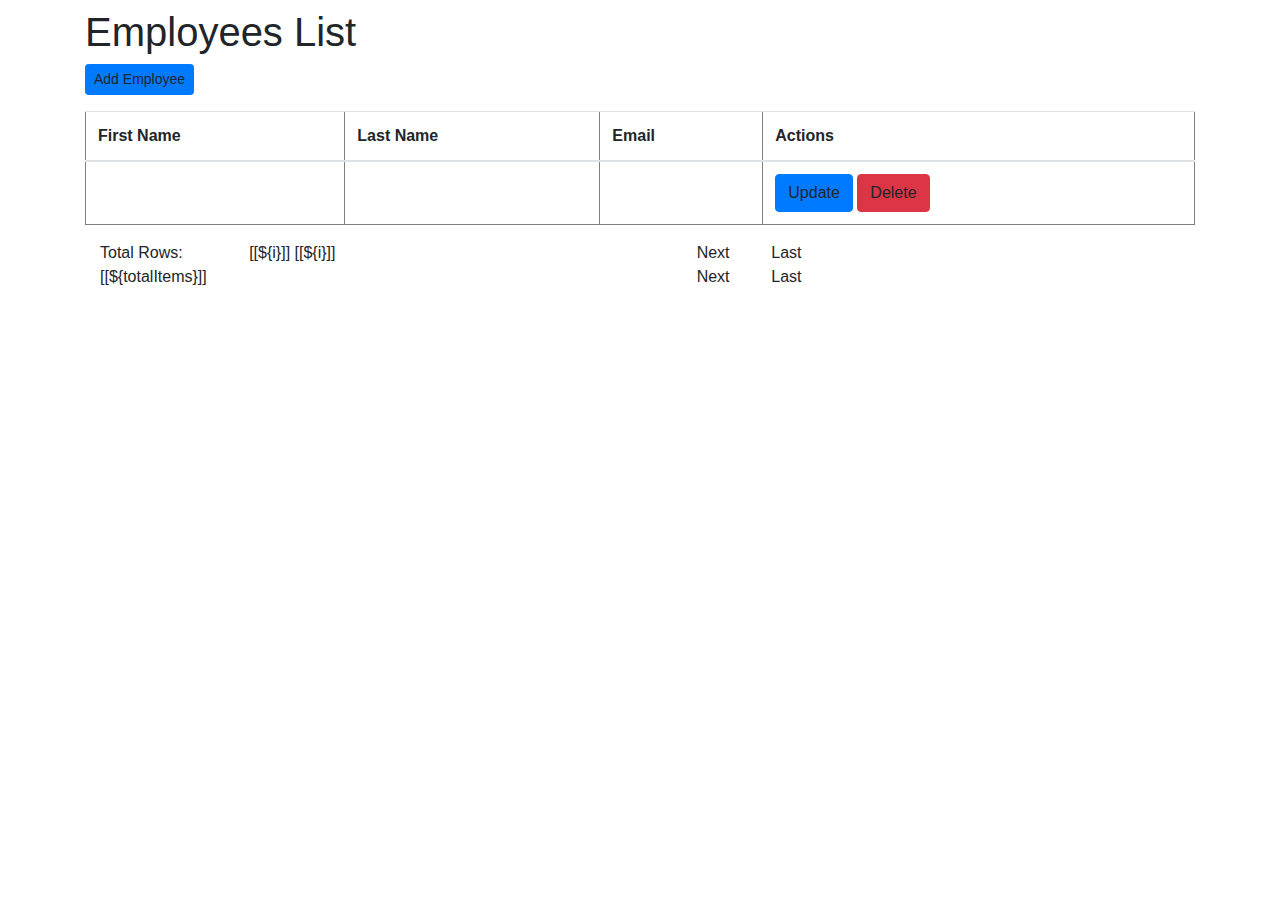
<file: src/main/resources/templates/index.html>
<!DOCTYPE html>
<html xmlns:th=http://www.thymeleaf.org>
<head>
<meta charset="ISO-8859-1">
<title>Employee Management System</title>
<link rel="stylesheet" href="https://stackpath.bootstrapcdn.com/bootstrap/4.3.1/css/bootstrap.min.css" integrity="sha384-ggOyR0iXCbMQv3Xipma34MD+dH/1fQ784/j6cY/iJTQUOhcWr7x9JvoRxT2MZw1T" crossorigin="anonymous">
</head>
<body>
<div class ="container my-2">

	<h1>Employees List</h1>
	<a th:href ="@{/addemployee}" class="btn btn-primary btn-sm mb-3">Add Employee</a>
	<table border="1" class="table table-stripped table-responsive-md">
		<thead>
			<tr>
				<!-- <th>First Name</th>
				<th>Last Name</th>
				<th>Email</th>
				<th>Actions</th>
				 -->
				
				<!-- for sorting  -->
				<th><a th:href="@{'/page/'+${currentPage}+'?sortField=firstName&sortDirection='+${revSortDirection}}">First Name</a></th>
				<th><a th:href="@{'/page/'+${currentPage}+'?sortField=lastName&sortDirection='+${revSortDirection}}">Last Name</a></th>
				<th><a th:href="@{'/page/'+${currentPage}+'?sortField=email&sortDirection='+${revSortDirection}}">Email</a></th>
				<th>Actions</th>
			</tr>
		</thead>
		<tbody>
			<tr th:each="employee:${employeeList}">
				<td th:text="${employee.firstName}"></td>
				<td th:text="${employee.lastName}"></td>
				<td th:text="${employee.email}"></td>
				<td><a th:href="@{/updateEmployee/{id}(id=${employee.id})}" class="btn btn-primary">Update</a>
				<a th:href="@{/deleteEmployee/{id}(id=${employee.id})}" class="btn btn-danger">Delete</a></td>
			</tr>
		</tbody>
	</table>
	
	<!--  for pagination only
	  <div th:if="${totalPages>1}">
	
	<div class ="row col-sm-10">
		<div class = "col-sm-2">
			Total Rows: [[${totalItems}]]
		</div>
		<div class = "col-sm-6">
			<span th:each ="i:${#numbers.sequence(1, totalPages)}">
				<a th:if ="${currentPage !=i}" th:href="@{'/page/'+${i}}">[[${i}]]</a>
				<span th:unless ="${currentPage!=i}">[[${i}]]</span> &nbsp; &nbsp;
				
			</span>
		</div>
		<div class = "col-sm-1">
			<a th:if="${currentPage<totalPages}" th:href="@{'/page/'+${currentPage+1}}">Next</a>
			<span th:unless="${currentPage<totalPages}">Next</span>
		</div>
		<div class="col-sm-1">
			<a th:if="${currentPage<totalPages}" th:href="@{'/page/'+${totalPages}}">Last</a>
			<span th:unless="${currentPage<totalPages}">Last</span>
		</div>
	
	</div>
	
	</div>
	-->
	<div th:if="${totalPages>1}">
	
	<div class ="row col-sm-10">
		<div class = "col-sm-2">
			Total Rows: [[${totalItems}]]
		</div>
		<div class = "col-sm-6">
			<span th:each ="i:${#numbers.sequence(1, totalPages)}">
				<a th:if ="${currentPage !=i}" th:href="@{'/page/'+${i}+'?sortField='+${sortField}+'&sortDirection='+${sortDirection}}">[[${i}]]</a>
				<span th:unless ="${currentPage!=i}">[[${i}]]</span> &nbsp; &nbsp;
				
			</span>
		</div>
		<div class = "col-sm-1">
			<a th:if="${currentPage<totalPages}" th:href="@{'/page/'+${currentPage+1}+'?sortField='+${sortField}+'&sortDirection='+${sortDirection}}">Next</a>
			<span th:unless="${currentPage<totalPages}">Next</span>
		</div>
		<div class="col-sm-1">
			<a th:if="${currentPage<totalPages}" th:href="@{'/page/'+${currentPage+1}+'?sortField='+${sortField}+'&sortDirection='+${sortDirection}}">Last</a>
			<span th:unless="${currentPage<totalPages}">Last</span>
		</div>
	
	</div>
	
	</div>
	

</div>

</body>
</html>
</file>
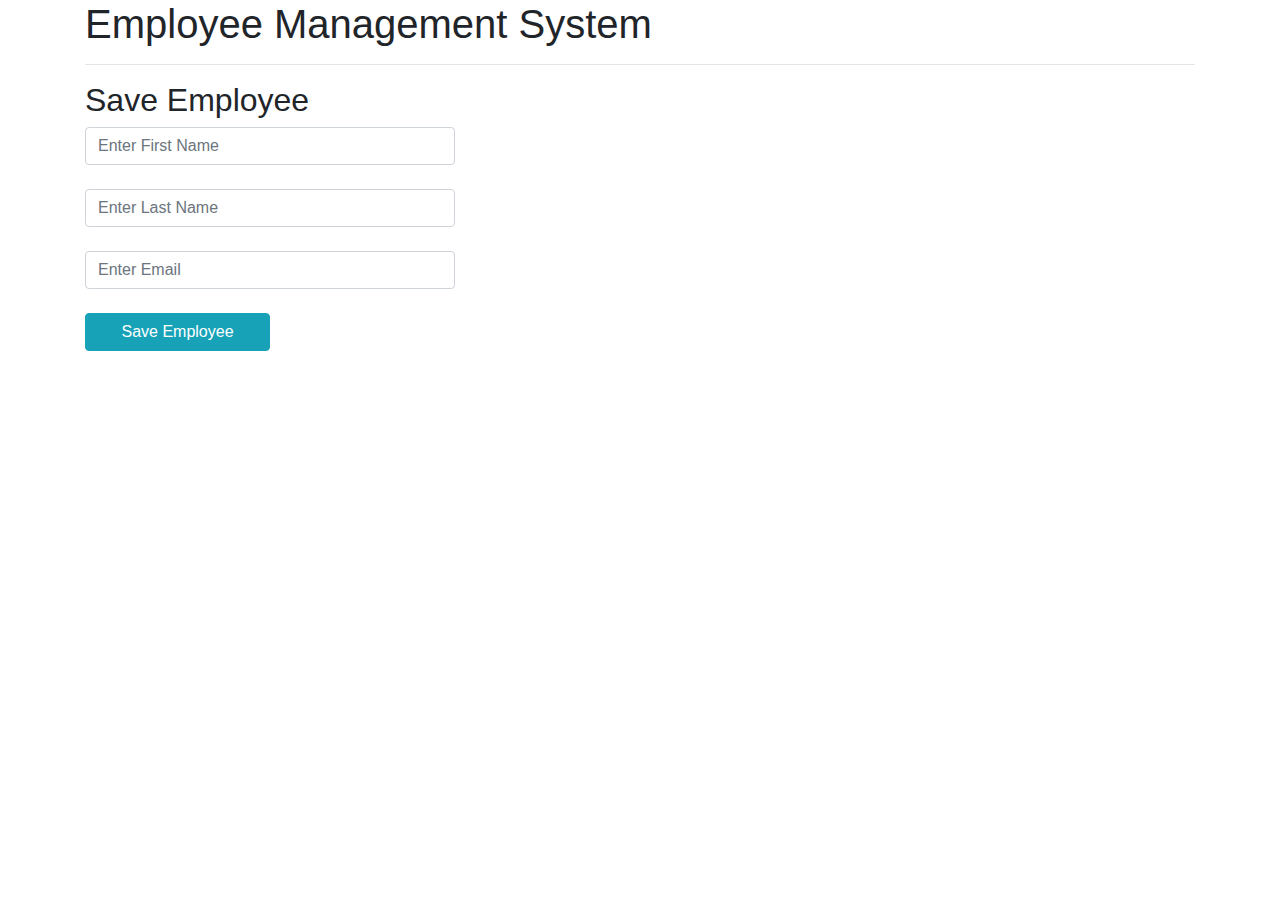
<file: src/main/resources/templates/add_employee.html>
<!DOCTYPE html>
<html xmlns:th="http://www.thymeleaf.org">
<head>
<meta charset="ISO-8859-1">
<title>Employee Management System</title>
<link rel="stylesheet"
	href="https://stackpath.bootstrapcdn.com/bootstrap/4.3.1/css/bootstrap.min.css"
	integrity="sha384-ggOyR0iXCbMQv3Xipma34MD+dH/1fQ784/j6cY/iJTQUOhcWr7x9JvoRxT2MZw1T"
	crossorigin="anonymous">
</head>
<body>
	<div class="container">
		<h1>Employee Management System</h1>
		<hr>
		<h2>Save Employee</h2>
		<form th:action="@{/saveEmployee}" th:object="${employee}"
			method="post">
			<input type="text" th:field="*{firstName}"
				class="form-control mb-4 col-4" placeholder="Enter First Name">
				
				<input type="text" th:field="*{lastName}"
				class="form-control mb-4 col-4" placeholder="Enter Last Name">
				
				<input type="text" th:field="*{email}"
				class="form-control mb-4 col-4" placeholder="Enter Email">
				<button type="submit" class="btn btn-info col-2">Save Employee</button>

		</form>

	</div>

</body>
</html>
</file>
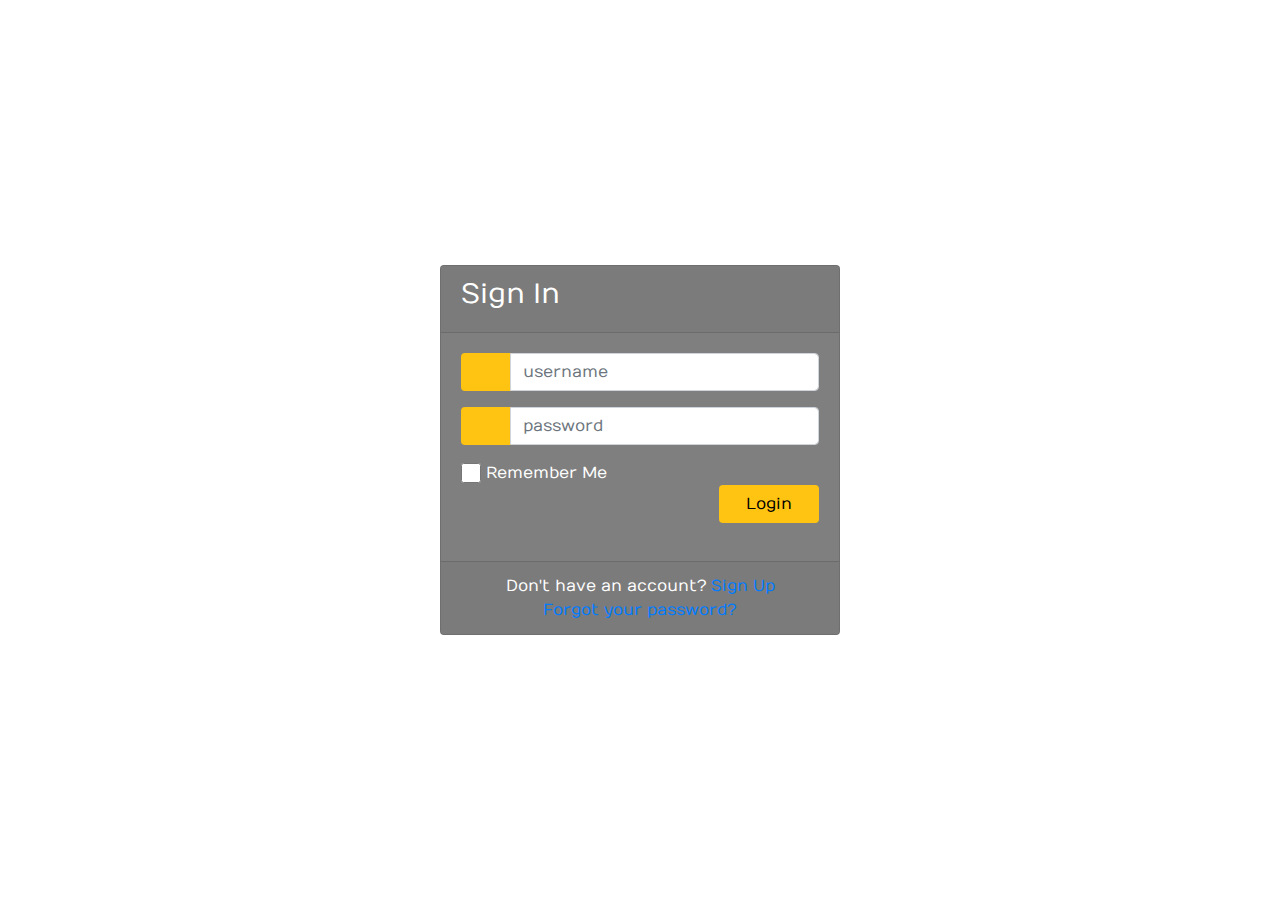
<file: src/main/resources/templates/login.html>
<!-- <html lang="en"><head>
    <meta charset="utf-8">
    <meta name="viewport" content="width=device-width, initial-scale=1, shrink-to-fit=no">
    <meta name="description" content="">
    <meta name="author" content="">
    <title>Please sign in</title>
    <link href="https://maxcdn.bootstrapcdn.com/bootstrap/4.0.0-beta/css/bootstrap.min.css" rel="stylesheet" integrity="sha384-/Y6pD6FV/Vv2HJnA6t+vslU6fwYXjCFtcEpHbNJ0lyAFsXTsjBbfaDjzALeQsN6M" crossorigin="anonymous">
    <link href="https://getbootstrap.com/docs/4.0/examples/signin/signin.css" rel="stylesheet" crossorigin="anonymous">
  </head>
  <body data-new-gr-c-s-check-loaded="14.990.0" data-gr-ext-installed="">
     <div class="container">
      <form class="form-signin" method="post" action="/login">
        <h2 class="form-signin-heading">Employee Management System</h2>
        <p>
          <label for="username" class="sr-only">Username</label>
          <input type="text" id="username" name="username" class="form-control" placeholder="Username" required="" autofocus="">
        </p>
        <p>
          <label for="password" class="sr-only">Password</label>
          <input type="password" id="password" name="password" class="form-control" placeholder="Password" required="">
        </p>
        <button class="btn btn-lg btn-primary btn-block" type="submit">Login</button>
      </form>
</div>
</body></html> -->



<!------ Include the above in your HEAD tag ---------->

<!DOCTYPE html>
<html>
<head>
<title>Login Page</title>
<link
	href="//maxcdn.bootstrapcdn.com/bootstrap/4.1.1/css/bootstrap.min.css"
	rel="stylesheet" id="bootstrap-css">
<script
	src="//maxcdn.bootstrapcdn.com/bootstrap/4.1.1/js/bootstrap.min.js"></script>
<script
	src="//cdnjs.cloudflare.com/ajax/libs/jquery/3.2.1/jquery.min.js"></script>

<!--Bootsrap 4 CDN-->
<link rel="stylesheet"
	href="https://stackpath.bootstrapcdn.com/bootstrap/4.1.3/css/bootstrap.min.css"
	integrity="sha384-MCw98/SFnGE8fJT3GXwEOngsV7Zt27NXFoaoApmYm81iuXoPkFOJwJ8ERdknLPMO"
	crossorigin="anonymous">

<!--Fontawesome CDN-->
<link rel="stylesheet"
	href="https://use.fontawesome.com/releases/v5.3.1/css/all.css"
	integrity="sha384-mzrmE5qonljUremFsqc01SB46JvROS7bZs3IO2EmfFsd15uHvIt+Y8vEf7N7fWAU"
	crossorigin="anonymous">

<!--Custom styles-->
<link rel="stylesheet" type="text/css" href="styles.css">
</head>
<body>
	<div class="container">
		<div class="d-flex justify-content-center h-100">
			<div class="card">
				<div class="card-header">
					<h3>Sign In</h3>
					<div class="d-flex justify-content-end social_icon">
						<span><i class="fab fa-facebook-square"></i></span> <span><i
							class="fab fa-google-plus-square"></i></span> <span><i
							class="fab fa-twitter-square"></i></span>
					</div>
				</div>
				<div class="card-body">
					<form method="post" action="/login">
						<div class="input-group form-group">
							<div class="input-group-prepend">
								<span class="input-group-text"><i class="fas fa-user"></i></span>
							</div>
							<input type="text" id="username" name="username" class="form-control" placeholder="username">

						</div>
						<div class="input-group form-group">
							<div class="input-group-prepend">
								<span class="input-group-text"><i class="fas fa-key"></i></span>
							</div>
							<input type="password" id="password" name="password" class="form-control"
								placeholder="password">
						</div>
						<div class="row align-items-center remember">
							<input type="checkbox">Remember Me
						</div>
						<div class="form-group">
							<input type="submit" value="Login"
								class="btn float-right login_btn">
						</div>
					</form>
				</div>
				<div class="card-footer">
					<div class="d-flex justify-content-center links">
						Don't have an account?<a href="#">Sign Up</a>
					</div>
					<div class="d-flex justify-content-center">
						<a href="#">Forgot your password?</a>
					</div>
				</div>
			</div>
		</div>
	</div>
</body>
</html>
</file>
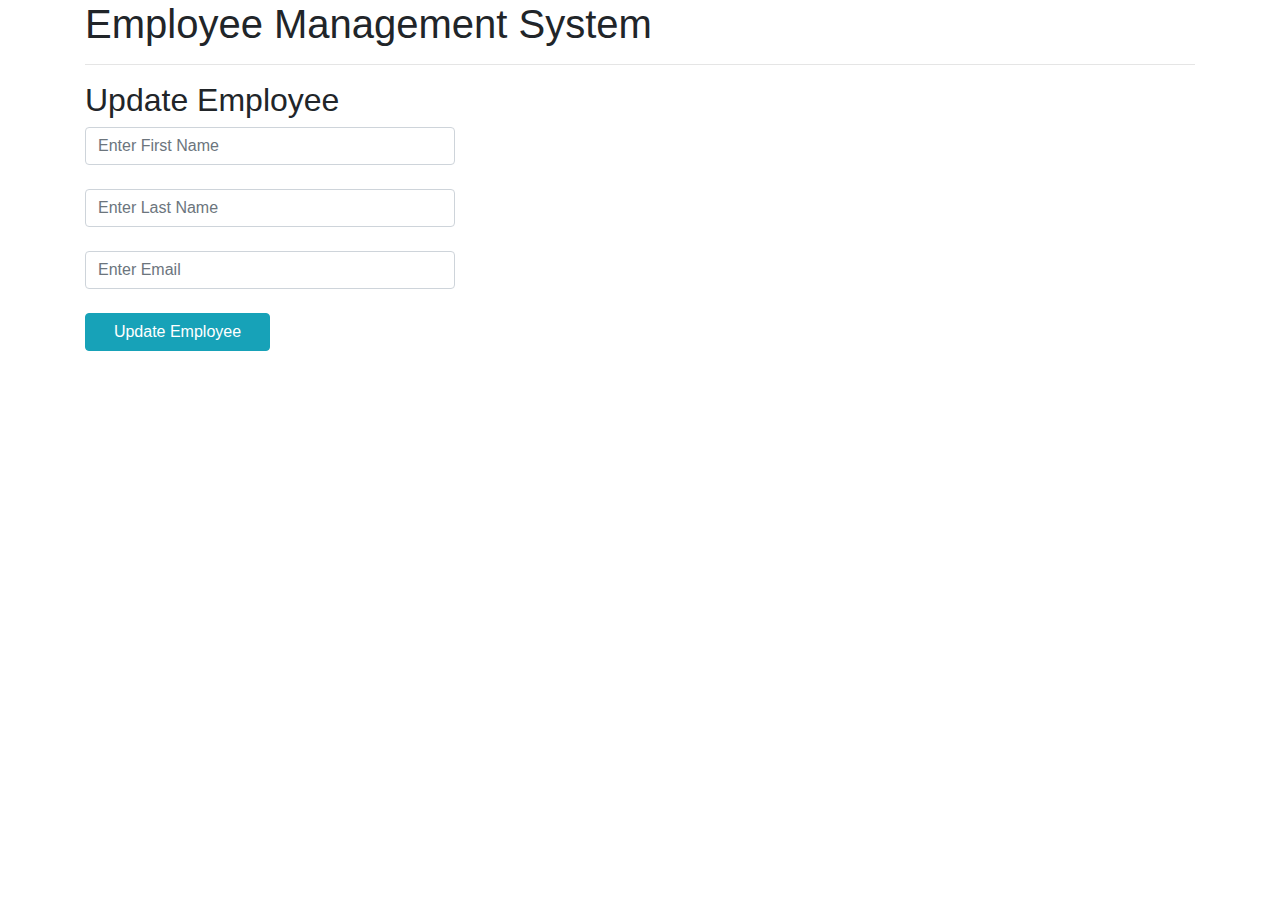
<file: src/main/resources/templates/update_employee.html>
<!DOCTYPE html>
<html xmlns:th="http://www.thymeleaf.org">
<head>
<meta charset="ISO-8859-1">
<title>Employee Management System</title>
<link rel="stylesheet"
	href="https://stackpath.bootstrapcdn.com/bootstrap/4.3.1/css/bootstrap.min.css"
	integrity="sha384-ggOyR0iXCbMQv3Xipma34MD+dH/1fQ784/j6cY/iJTQUOhcWr7x9JvoRxT2MZw1T"
	crossorigin="anonymous">
</head>
<body>
<div class="container">
		<h1>Employee Management System</h1>
		<hr>
		<h2>Update Employee</h2>
		<form th:action="@{/updateEmployee}" th:object="${employee}"
			method="post">
			<input type="hidden" th:field="*{id}">
			<input type="text" th:field="*{firstName}"
				class="form-control mb-4 col-4" placeholder="Enter First Name">
				
				<input type="text" th:field="*{lastName}"
				class="form-control mb-4 col-4" placeholder="Enter Last Name">
				
				<input type="text" th:field="*{email}"
				class="form-control mb-4 col-4" placeholder="Enter Email">
				<button type="submit" class="btn btn-info col-2">Update Employee</button>

		</form>

	</div>

</body>
</html>
</file>
<file: src/main/resources/templates/styles.css>
@charset "ISO-8859-1";


@import url('https://fonts.googleapis.com/css?family=Numans');

html,body{
background-image: url('http://getwallpapers.com/wallpaper/full/a/5/d/544750.jpg');
background-size: cover;
background-repeat: no-repeat;
height: 100%;
font-family: 'Numans', sans-serif;
}

.container{
height: 100%;
align-content: center;
}

.card{
height: 370px;
margin-top: auto;
margin-bottom: auto;
width: 400px;
background-color: rgba(0,0,0,0.5) !important;
}

.social_icon span{
font-size: 60px;
margin-left: 10px;
color: #FFC312;
}

.social_icon span:hover{
color: white;
cursor: pointer;
}

.card-header h3{
color: white;
}

.social_icon{
position: absolute;
right: 20px;
top: -45px;
}

.input-group-prepend span{
width: 50px;
background-color: #FFC312;
color: black;
border:0 !important;
}

input:focus{
outline: 0 0 0 0  !important;
box-shadow: 0 0 0 0 !important;

}

.remember{
color: white;
}

.remember input
{
width: 20px;
height: 20px;
margin-left: 15px;
margin-right: 5px;
}

.login_btn{
color: black;
background-color: #FFC312;
width: 100px;
}

.login_btn:hover{
color: black;
background-color: white;
}

.links{
color: white;
}

.links a{
margin-left: 4px;
}
</file>
